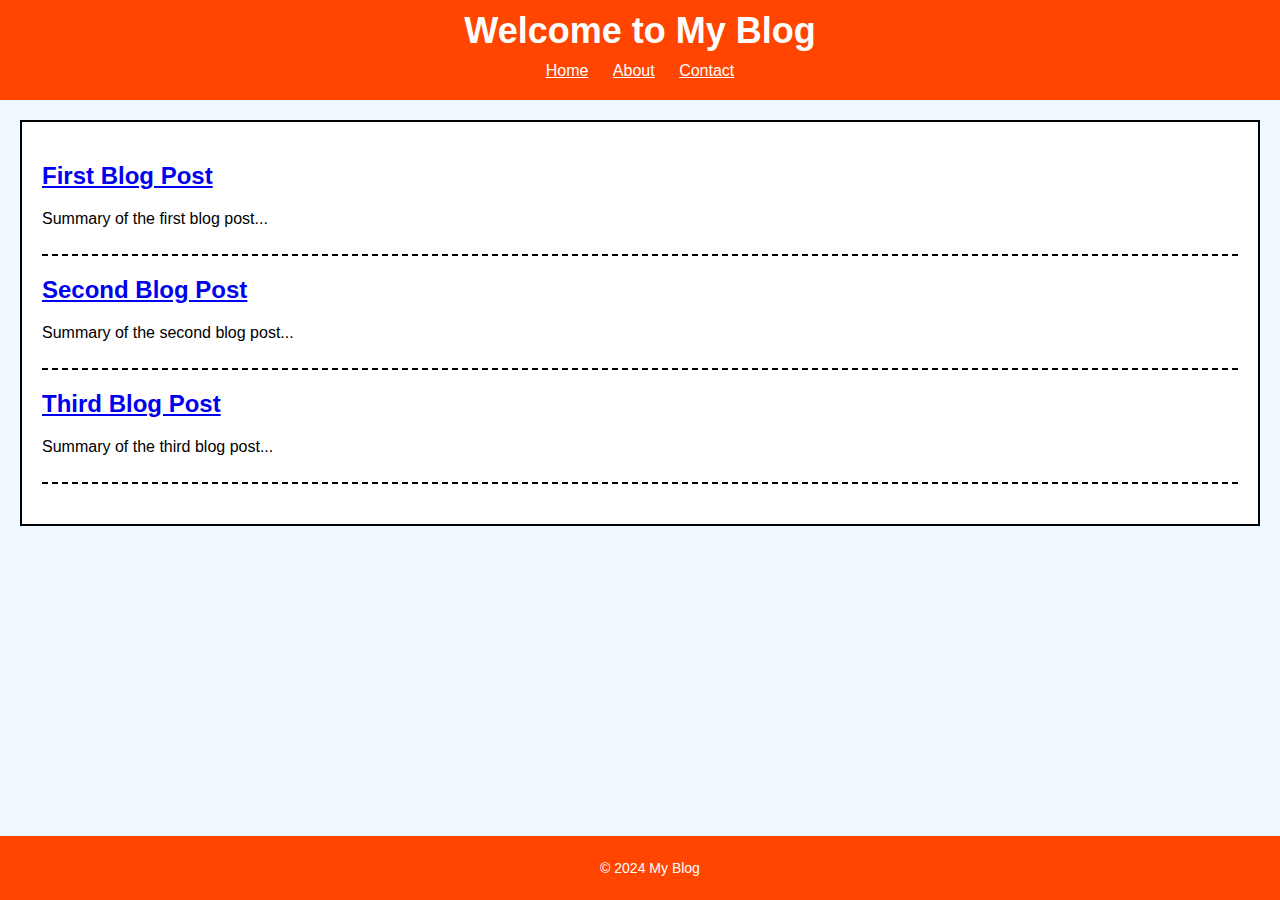
<file: index.html>
<!DOCTYPE html>
<html lang="en">
<head>
    <meta charset="UTF-8">
    <meta name="viewport" content="width=device-width, initial-scale=1.0">
    <title>My Blog</title>
    <link rel="stylesheet" href="css/styles.css">
</head>
<body>
    <header>
        <h1>Welcome to My Blog</h1>
        <nav>
            <ul>
                <li><a href="index.html">Home</a></li>
                <li><a href="about.html">About</a></li>
                <li><a href="contact.html">Contact</a></li>
            </ul>
        </nav>
    </header>
    <main>
        <section id="posts">
            <article>
                <h2><a href="posts/post1.html">First Blog Post</a></h2>
                <p>Summary of the first blog post...</p>
            </article>
            <article>
                <h2><a href="posts/post2.html">Second Blog Post</a></h2>
                <p>Summary of the second blog post...</p>
            </article>
            <article>
                <h2><a href="posts/post3.html">Third Blog Post</a></h2>
                <p>Summary of the third blog post...</p>
            </article>
        </section>
    </main>
    <footer>
        <p>&copy; 2024 My Blog</p>
    </footer>
</body>
</html>
</file>
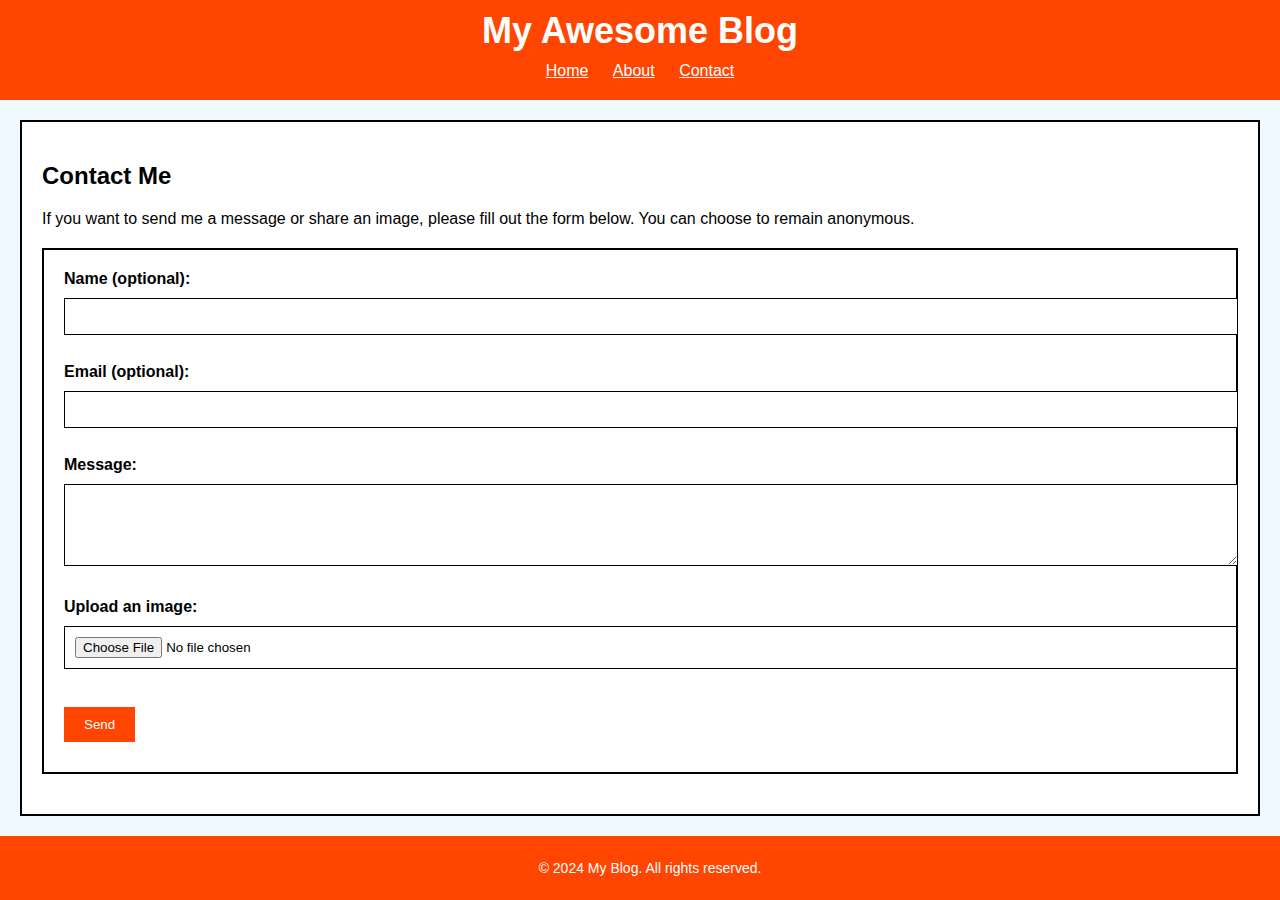
<file: tobi and seans website/index.html>
<!DOCTYPE html>
<html lang="en">
<head>
    <meta charset="UTF-8">
    <meta name="viewport" content="width=device-width, initial-scale=1.0">
    <title>Contact</title>
    <link rel="stylesheet" href="css/styles.css">
</head>
<body>
    <header>
        <h1>My Awesome Blog</h1>
        <nav>
            <ul>
                <li><a href="index.html">Home</a></li>
                <li><a href="about.html">About</a></li>
                <li><a href="contact.html">Contact</a></li>
            </ul>
        </nav>
    </header>
    <main>
        <h2>Contact Me</h2>
        <p>If you want to send me a message or share an image, please fill out the form below. You can choose to remain anonymous.</p>
        <form action="https://formspree.io/YOUR_FORM_ENDPOINT" method="POST" enctype="multipart/form-data">
            <label for="name">Name (optional):</label>
            <input type="text" id="name" name="name"><br><br>
            
            <label for="email">Email (optional):</label>
            <input type="email" id="email" name="email"><br><br>
            
            <label for="message">Message:</label><br>
            <textarea id="message" name="message" rows="4" required></textarea><br><br>
            
            <label for="image">Upload an image:</label>
            <input type="file" id="image" name="image" accept="image/*"><br><br>
            
            <input type="submit" value="Send">
        </form>
    </main>
    <footer>
        <p>&copy; 2024 My Blog. All rights reserved.</p>
    </footer>
</body>
</html>
</file>
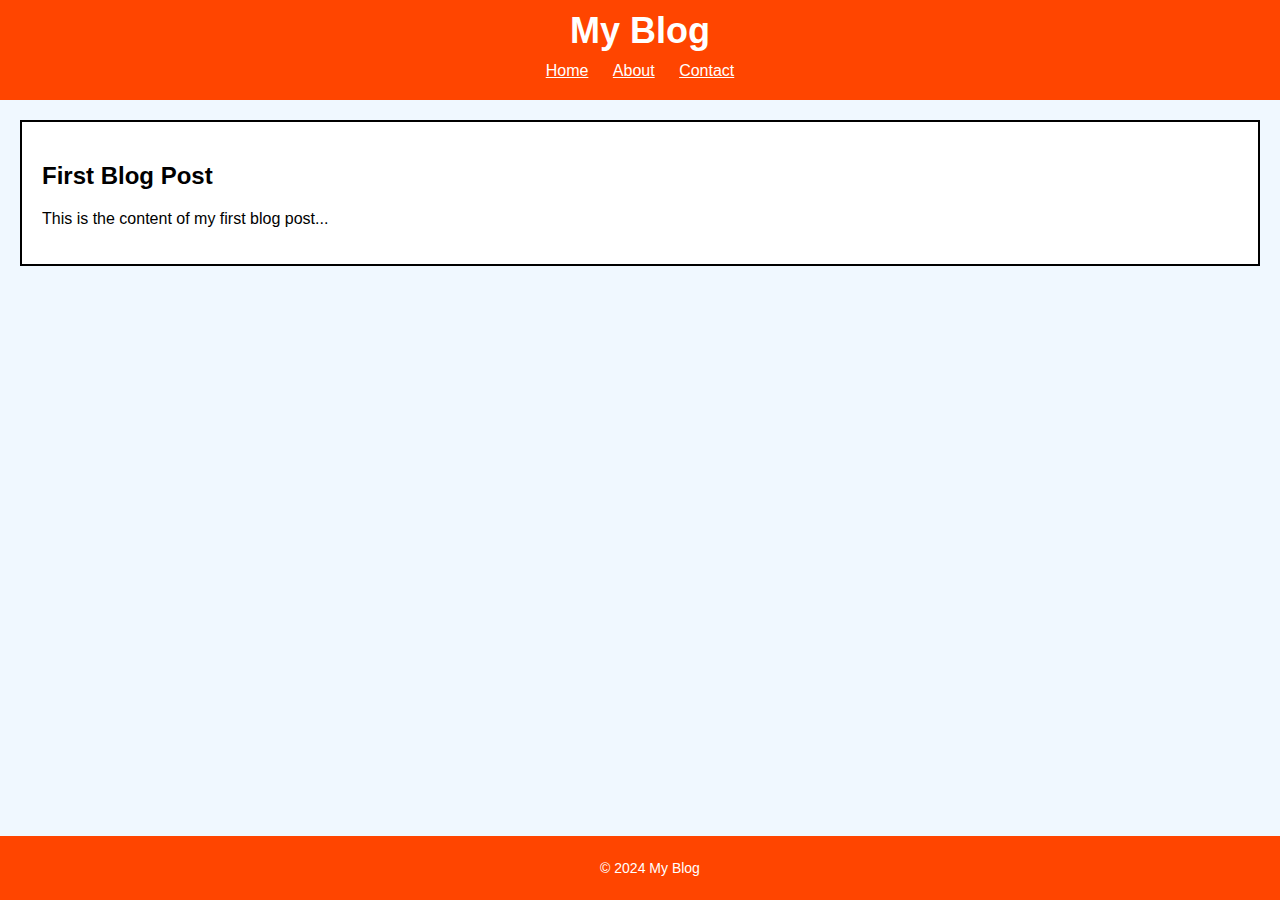
<file: posts/post1.html>
<!DOCTYPE html>
<html lang="en">
<head>
    <meta charset="UTF-8">
    <meta name="viewport" content="width=device-width, initial-scale=1.0">
    <title>First Blog Post</title>
    <link rel="stylesheet" href="../css/styles.css">
</head>
<body>
    <header>
        <h1>My Blog</h1>
        <nav>
            <ul>
                <li><a href="../index.html">Home</a></li>
                <li><a href="../about.html">About</a></li>
                <li><a href="../contact.html">Contact</a></li>
            </ul>
        </nav>
    </header>
    <main>
        <article>
            <h2>First Blog Post</h2>
            <p>This is the content of my first blog post...</p>
        </article>
    </main>
    <footer>
        <p>&copy; 2024 My Blog</p>
    </footer>
</body>
</html>
</file>
<file: css/styles.css>
body {
    font-family: "Comic Sans MS", cursive, sans-serif;
    background-color: #f0f8ff;
    margin: 0;
    padding: 0;
    color: #000;
}

header {
    background: #ff4500;
    color: #fff;
    padding: 10px;
    text-align: center;
}

header h1 {
    margin: 0;
    font-size: 36px;
    font-weight: bold;
}

nav ul {
    list-style: none;
    padding: 0;
    margin: 10px 0;
}

nav ul li {
    display: inline;
    margin: 0 10px;
}

nav ul li a {
    color: #fff;
    text-decoration: underline;
}

main {
    padding: 20px;
    background-color: #fff;
    border: 2px solid #000;
    margin: 20px;
}

#posts {
    margin: 20px 0;
}

#posts article {
    border-bottom: 2px dashed #000;
    padding-bottom: 10px;
    margin-bottom: 10px;
}

footer {
    background: #ff4500;
    color: #fff;
    text-align: center;
    padding: 10px;
    position: fixed;
    width: 100%;
    bottom: 0;
    font-size: 14px;
}
</file>
<file: tobi and seans website/css/styles.css>
body {
    font-family: "Comic Sans MS", cursive, sans-serif;
    background-color: #f0f8ff;
    margin: 0;
    padding: 0;
    color: #000;
}

header {
    background: #ff4500;
    color: #fff;
    padding: 10px;
    text-align: center;
}

header h1 {
    margin: 0;
    font-size: 36px;
    font-weight: bold;
}

nav ul {
    list-style: none;
    padding: 0;
    margin: 10px 0;
}

nav ul li {
    display: inline;
    margin: 0 10px;
}

nav ul li a {
    color: #fff;
    text-decoration: underline;
}

main {
    padding: 20px;
    background-color: #fff;
    border: 2px solid #000;
    margin: 20px;
}

#posts {
    margin: 20px 0;
}

#posts article {
    border-bottom: 2px dashed #000;
    padding-bottom: 10px;
    margin-bottom: 10px;
}

footer {
    background: #ff4500;
    color: #fff;
    text-align: center;
    padding: 10px;
    position: fixed;
    width: 100%;
    bottom: 0;
    font-size: 14px;
}

form {
    background: #fff;
    border: 2px solid #000;
    padding: 20px;
    margin: 20px 0;
}

label {
    font-weight: bold;
}

input, textarea {
    width: 100%;
    padding: 10px;
    margin: 10px 0;
    border: 1px solid #000;
}

input[type="submit"] {
    width: auto;
    background: #ff4500;
    color: #fff;
    border: none;
    padding: 10px 20px;
    cursor: pointer;
}

input::placeholder, textarea::placeholder {
    color: #999;
}
</file>
